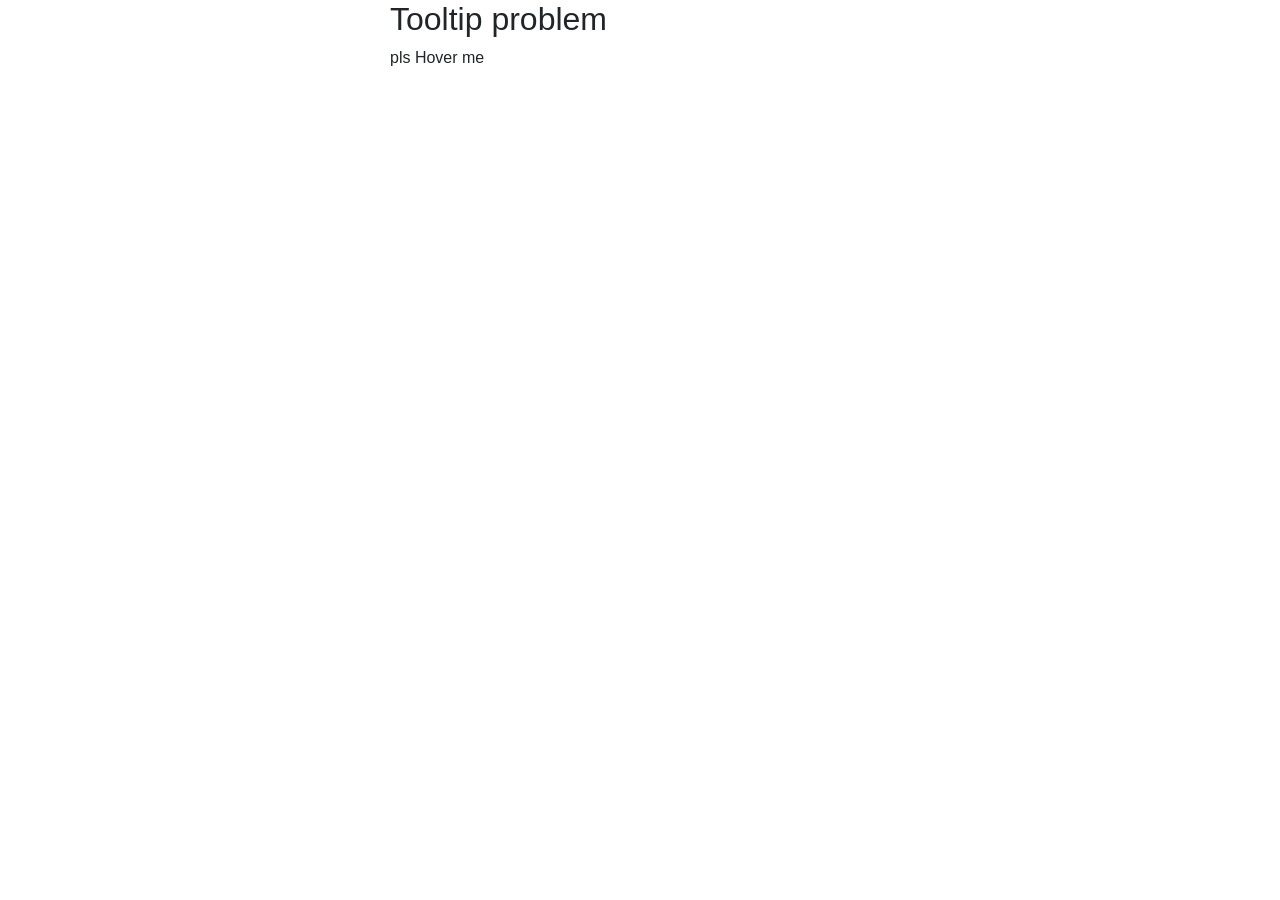
<file: index.html>
<!DOCTYPE html>
<html>

<head>
	<title></title>
	<link rel="stylesheet" href="https://cdn.jsdelivr.net/npm/bootstrap@4.0.0/dist/css/bootstrap.min.css">
	<link rel="stylesheet" href="style.css">

</head>

<body>

	<div class="section-wrapper">
		<h2> Tooltip problem</h2>
		<!-- lets solution this -->
	
		<div class="asd-tooltip"> pls Hover me
			<span class="asd-tooltiptext">Tooltip text</span>
		</div>
	</div>


















	<!--bootstrap file-->


	<script src="https://code.jquery.com/jquery-3.2.1.slim.min.js"></script>
	<script src="https://cdn.jsdelivr.net/npm/bootstrap@4.0.0/dist/js/bootstrap.min.js" > </script>
</body>

</html>
</file>
<file: style.css>
.section-wrapper {
    margin: auto;
    width: 500px;
}

.asd-tooltip {
    position: relative;
}

span.asd-tooltiptext {
    position: absolute;
    visibility: hidden;    
    opacity: 0;
    background: #458;
    color: #fff;
    padding: 5px 10px;
    top: 100%;
    left: 0;
    transition: 3s;
}

.asd-tooltip:hover span.asd-tooltiptext {
    opacity: 1;
    visibility: visible;
}
</file>
